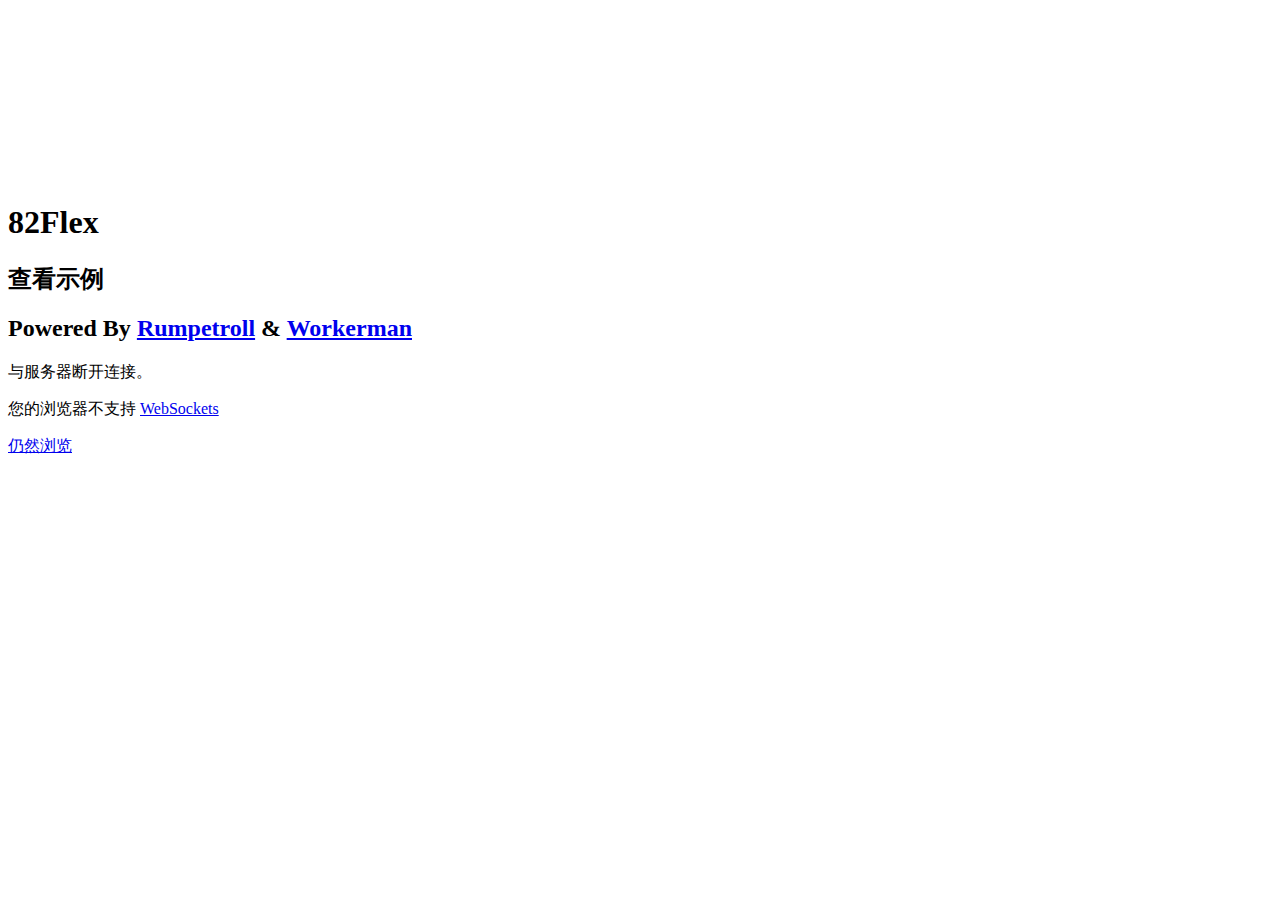
<file: TEST/Magnet/index.html>
<!DOCTYPE HTML>
<html>
	<head>
		<meta charset="UTF-8">
		<title>82Flex 互动聊天室</title>
		<link rel="stylesheet" type="text/css" href="http://82flex.com/css/main.css" />	
    <meta name="apple-mobile-web-app-title" content="82Flex">
    <meta name="apple-mobile-web-app-status-bar-style" content="black-translucent">
    <meta name="viewport" content="width=device-width, initial-scale=1.0, maximum-scale=1.0, minimum-scale=1.0, user-scalable=no minimal-ui">
    <meta name="HandheldFriendly" content="true">
    <meta name="MobileOptimized" content="320">
	  <link rel="apple-touch-icon" href="http://82flex.com/images/apple-touch-icon.png"/>
		<meta property="fb:app_id" content="149260988448984" />
		<meta name="title" content="82Flex" />
		<meta name="description" content="82Flex" />
		<link rel="image_src" href="http://82flex.com/images/fb-image.jpg" / >
		<script language="javascript">
				function exFuncDiv() {
					if (document.getElementById('exfun').style.display == 'none') {
						document.getElementById('exfun').style.display='';
						document.getElementById("exfun").style.visibility='visible';
					} else {
						document.getElementById('exfun').style.display='none';
						document.getElementById("exfun").style.visibility='hidden';
					}
				}
		</script>
	</head>
	<body>
		<canvas id="canvas"></canvas>
		<div id="ui">
			<div id="fps"></div>
			<input id="chat" type="text" style="opacity: 0; width: 30px; margin-left: -15px;" />
			<div id="chatText"></div>
			<h1>82Flex</h1>
						<div id="instructions" onmouseover="exFuncDiv();" onmouseout="exFuncDiv();">
				<h2>查看示例</h2>
				<div id="exfun" style="display:none">
					<p>设置昵称 /name 昵称<br />设置颜色 /sex 颜色编号(0 ~ 6)<br />显示状态 /status<br />设置速度 /speed 速度值(1 ~ 20)<br />瞬移 /goto 横坐标 纵坐标<br />短距离瞬移按住 CTRL<br />定位 /find 蝌蚪昵称或 ID<br />开始或停止追踪 /follow 蝌蚪昵称或 ID<br />保存位置 /savepos<br />读取位置 /readpos<br />查看在线列表 /dumplist<br />切换星系 /star 星系编号(1 ~ 3)<br />查看聊天记录 /record</p>
				</div>
			</div>
						<aside id="info">
						<section id="wtf">
						<div id="server"></div>
												<h2>Powered By <a rel="external" href="http://rumpetroll.com" target="_blank">Rumpetroll</a> &amp; <a rel="external" href="http://workerman.net" target="_blank">Workerman</a></h2>
						<script>
							var mobile = 0;
							document.getElementById('chat').style.display='';
						</script>
												</section>
			</aside>
			<div id="cant-connect">
				与服务器断开连接。
			</div>
			<div id="unsupported-browser">
				<p>
					您的浏览器不支持 <a rel="external" href="http://en.wikipedia.org/wiki/WebSocket">WebSockets</a>
				</p>
				<p>
					<a href="#" id="force-init-button">仍然浏览</a>
				</p>
			</div>
		</div>
		<script src="http://libs.useso.com/js/jquery/2.0.0/jquery.min.js"></script>
		<script src="http://82flex.com/js/lib/parseUri.js"></script> 
		<script src="http://libs.useso.com/js/modernizr/1.7/modernizr-1.7.min.js"></script>
		<script src="http://82flex.com/js/lib/Stats.js"></script>
		<script src="App.js"></script>
		<script src="http://82flex.com/js/Model.js"></script>
		<script src="http://82flex.com/js/Settings.js"></script>
		<script src="http://82flex.com/js/Keys.js"></script>
		<script src="WebSocketService.js"></script>
		<script src="http://82flex.com/js/Camera.js"></script>
		<script src="http://82flex.com/js/Tadpole.js"></script>
		<script src="http://82flex.com/js/TadpoleTail.js"></script>
		<script src="http://82flex.com/js/Message.js"></script>
		<script src="http://82flex.com/js/WaterParticle.js"></script>
		<script src="http://82flex.com/js/Arrow.js"></script>
		<script src="http://82flex.com/js/formControls.js"></script>
		<script src="http://82flex.com/js/Cookie.js"></script>
		<script src="http://82flex.com/js/main.js"></script>
	</body>
</html>
</file>
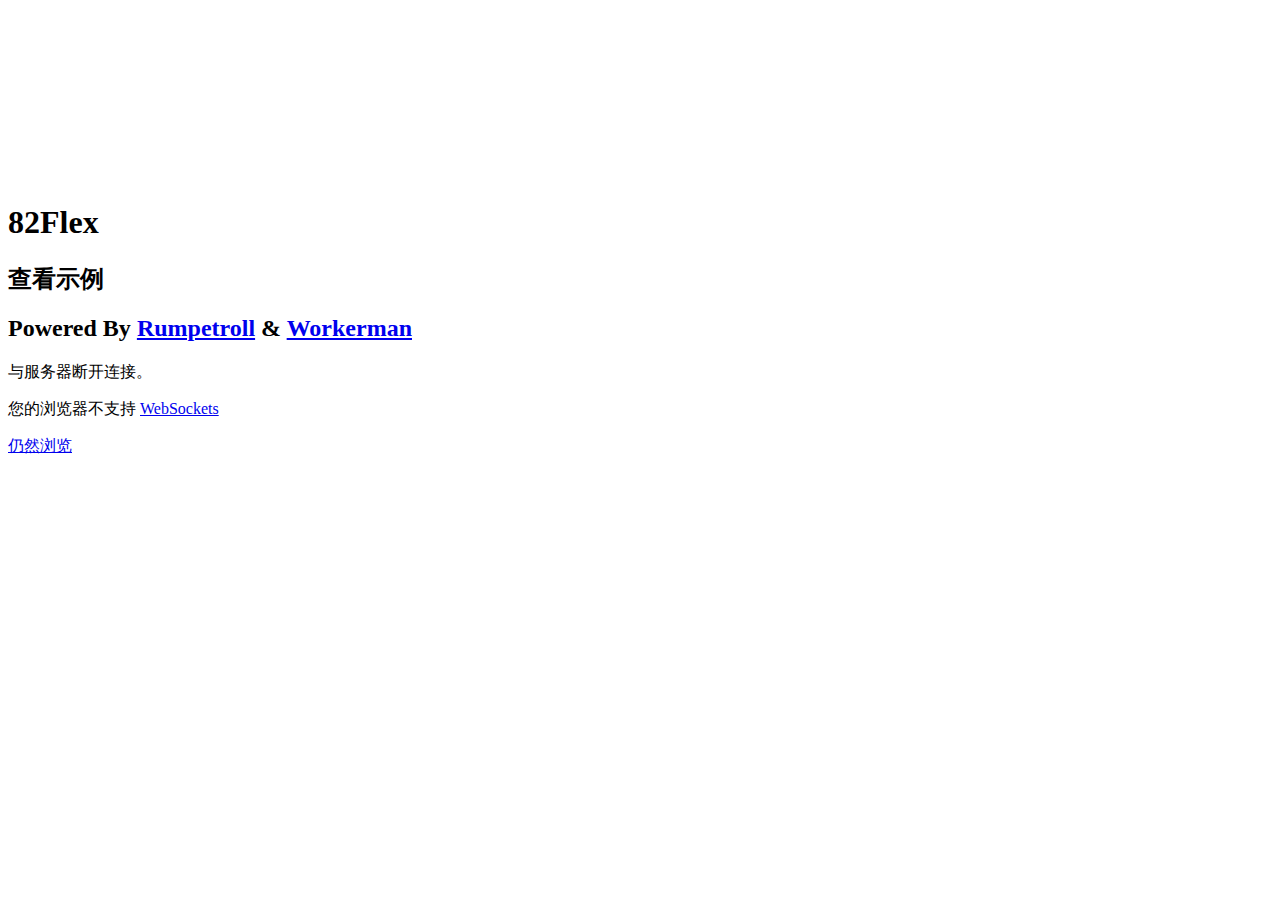
<file: TEST/Simsimi Chinese/index.html>
<!DOCTYPE HTML>
<html>
	<head>
		<meta charset="UTF-8">
		<title>82Flex 互动聊天室</title>
		<link rel="stylesheet" type="text/css" href="http://i.82flex.com/css/main.css" />	
    <meta name="apple-mobile-web-app-title" content="82Flex">
    <meta name="apple-mobile-web-app-status-bar-style" content="black-translucent">
    <meta name="viewport" content="width=device-width, initial-scale=1.0, maximum-scale=1.0, minimum-scale=1.0, user-scalable=no minimal-ui">
    <meta name="HandheldFriendly" content="true">
    <meta name="MobileOptimized" content="320">
	  <link rel="apple-touch-icon" href="http://i.82flex.com/images/apple-touch-icon.png"/>
		<meta property="fb:app_id" content="149260988448984" />
		<meta name="title" content="82Flex" />
		<meta name="description" content="82Flex" />
		<link rel="image_src" href="http://i.82flex.com/images/fb-image.jpg" / >
		<script language="javascript">
				function exFuncDiv() {
					if (document.getElementById('exfun').style.display == 'none') {
						document.getElementById('exfun').style.display='';
						document.getElementById("exfun").style.visibility='visible';
					} else {
						document.getElementById('exfun').style.display='none';
						document.getElementById("exfun").style.visibility='hidden';
					}
				}
		</script>
	</head>
	<body>
		<canvas id="canvas"></canvas>
		<div id="ui">
			<div id="fps"></div>
			<input id="chat" type="text" style="opacity: 0; width: 30px; margin-left: -15px;" />
			<div id="chatText"></div>
			<h1>82Flex</h1>
						<div id="instructions" onmouseover="exFuncDiv();" onmouseout="exFuncDiv();">
				<h2>查看示例</h2>
				<div id="exfun" style="display:none">
					<p>设置昵称 /name 昵称<br />设置颜色 /sex 颜色编号(0 ~ 6)<br />显示状态 /status<br />设置速度 /speed 速度值(1 ~ 20)<br />瞬移 /goto 横坐标 纵坐标<br />短距离瞬移按住 CTRL<br />定位 /find 蝌蚪昵称或 ID<br />开始或停止追踪 /follow 蝌蚪昵称或 ID<br />保存位置 /savepos<br />读取位置 /readpos<br />查看在线列表 /dumplist<br />切换星系 /star 星系编号(1 ~ 3)<br />查看聊天记录 /record</p>
				</div>
			</div>
						<aside id="info">
						<section id="wtf">
						<div id="server"></div>
												<h2>Powered By <a rel="external" href="http://rumpetroll.com" target="_blank">Rumpetroll</a> &amp; <a rel="external" href="http://workerman.net" target="_blank">Workerman</a></h2>
						<script>
							var mobile = 0;
							document.getElementById('chat').style.display='';
						</script>
												</section>
			</aside>
			<div id="cant-connect">
				与服务器断开连接。
			</div>
			<div id="unsupported-browser">
				<p>
					您的浏览器不支持 <a rel="external" href="http://en.wikipedia.org/wiki/WebSocket">WebSockets</a>
				</p>
				<p>
					<a href="#" id="force-init-button">仍然浏览</a>
				</p>
			</div>
		</div>
		<script src="http://libs.useso.com/js/jquery/2.0.0/jquery.min.js"></script>
		<script src="http://i.82flex.com/js/lib/parseUri.js"></script> 
		<script src="http://libs.useso.com/js/modernizr/1.7/modernizr-1.7.min.js"></script>
		<script src="http://i.82flex.com/js/lib/Stats.js"></script>
		<script src="App.js"></script>
		<script src="http://i.82flex.com/js/Model.js"></script>
		<script src="http://i.82flex.com/js/Settings.js"></script>
		<script src="http://i.82flex.com/js/Keys.js"></script>
		<script src="WebSocketService.js"></script>
		<script src="http://i.82flex.com/js/Camera.js"></script>
		<script src="http://i.82flex.com/js/Tadpole.js"></script>
		<script src="http://i.82flex.com/js/TadpoleTail.js"></script>
		<script src="http://i.82flex.com/js/Message.js"></script>
		<script src="http://i.82flex.com/js/WaterParticle.js"></script>
		<script src="http://i.82flex.com/js/Arrow.js"></script>
		<script src="http://i.82flex.com/js/formControls.js"></script>
		<script src="http://i.82flex.com/js/Cookie.js"></script>
		<script src="http://i.82flex.com/js/main.js"></script>
		<script src="getCookie.js"></script>
	</body>
</html>
</file>
